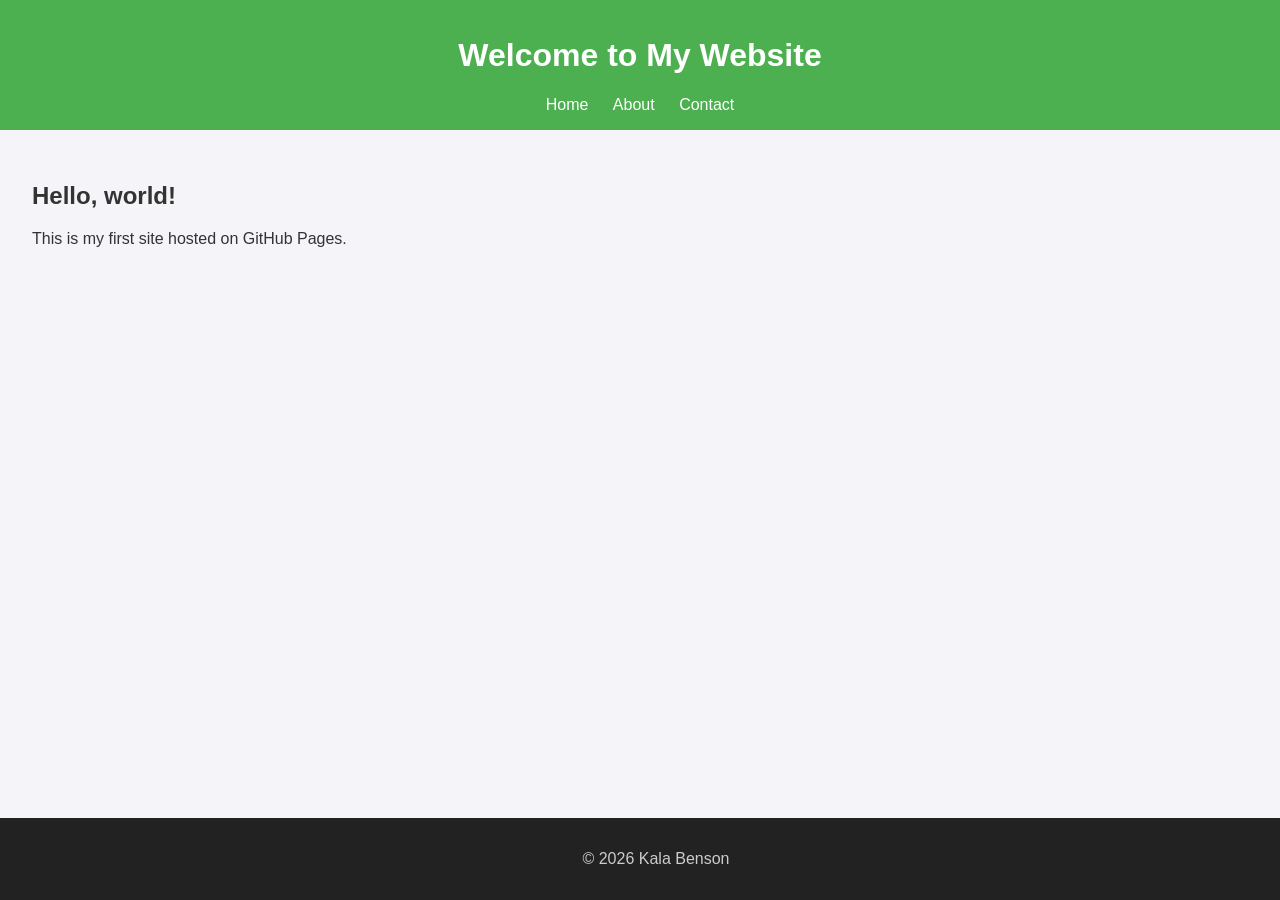
<file: index.html>
<!DOCTYPE html>
<html lang="en">
<head>
  <meta charset="UTF-8">
  <meta name="viewport" content="width=device-width, initial-scale=1.0">
  <title>My First Website</title>
  <link rel="stylesheet" href="style.css">
</head>
<body>
  <header>
    <h1>Welcome to My Website</h1>
    <nav>
      <a href="index.html">Home</a>
      <a href="about.html">About</a>
      <a href="contact.html">Contact</a>
    </nav>
  </header>

  <main>
    <h2>Hello, world!</h2>
    <p>This is my first site hosted on GitHub Pages.</p>
  </main>

  <footer>
    <p>&copy; 2026 Kala Benson</p>
  </footer>
</body>
</html>
</file>
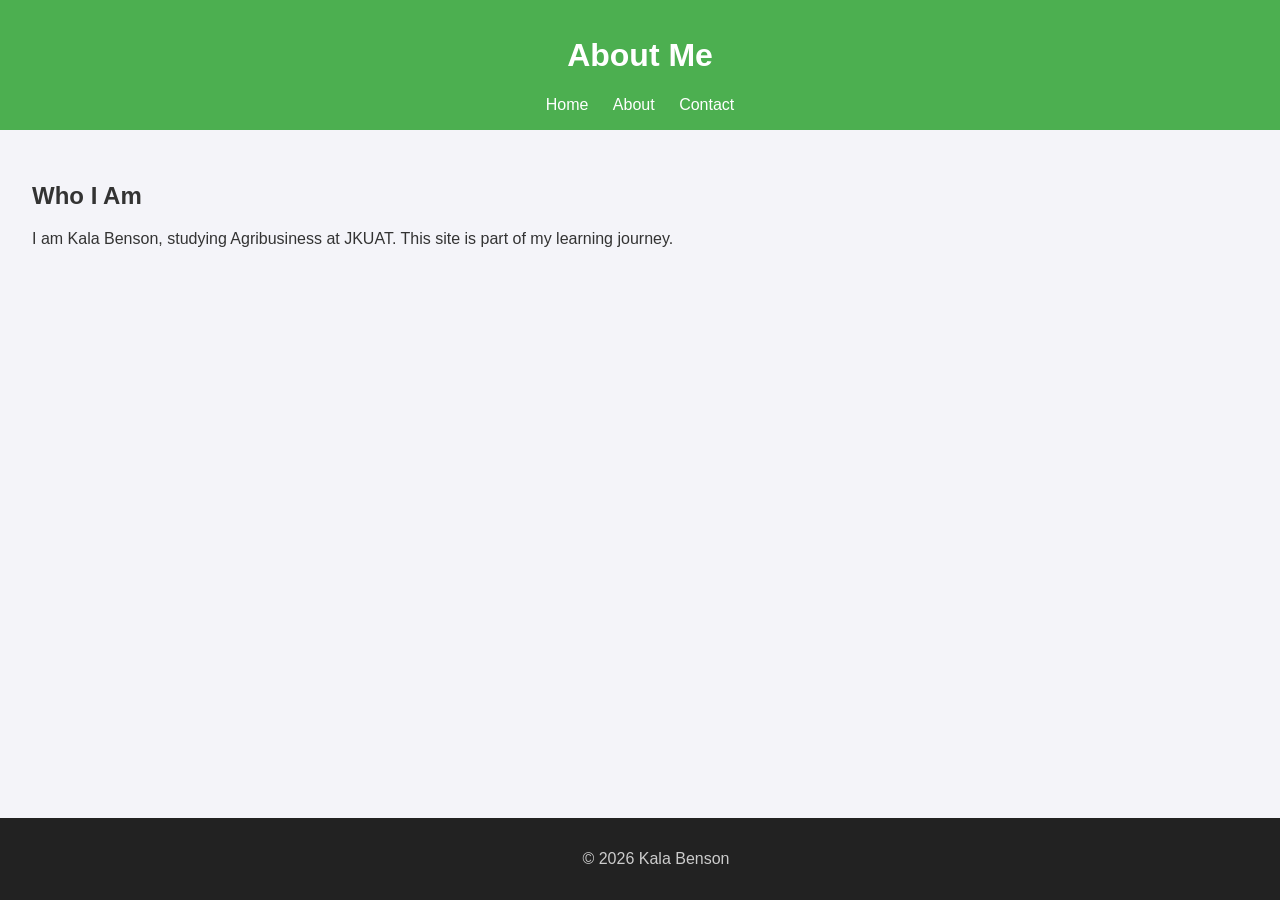
<file: about.html>
<!DOCTYPE html>
<html lang="en">
<head>
  <meta charset="UTF-8">
  <meta name="viewport" content="width=device-width, initial-scale=1.0">
  <title>About Me</title>
  <link rel="stylesheet" href="style.css">
</head>
<body>
  <header>
    <h1>About Me</h1>
    <nav>
      <a href="index.html">Home</a>
      <a href="about.html">About</a>
      <a href="contact.html">Contact</a>
    </nav>
  </header>

  <main>
    <h2>Who I Am</h2>
    <p>I am Kala Benson, studying Agribusiness at JKUAT. This site is part of my learning journey.</p>
  </main>

  <footer>
    <p>&copy; 2026 Kala Benson</p>
  </footer>
</body>
</html>
</file>
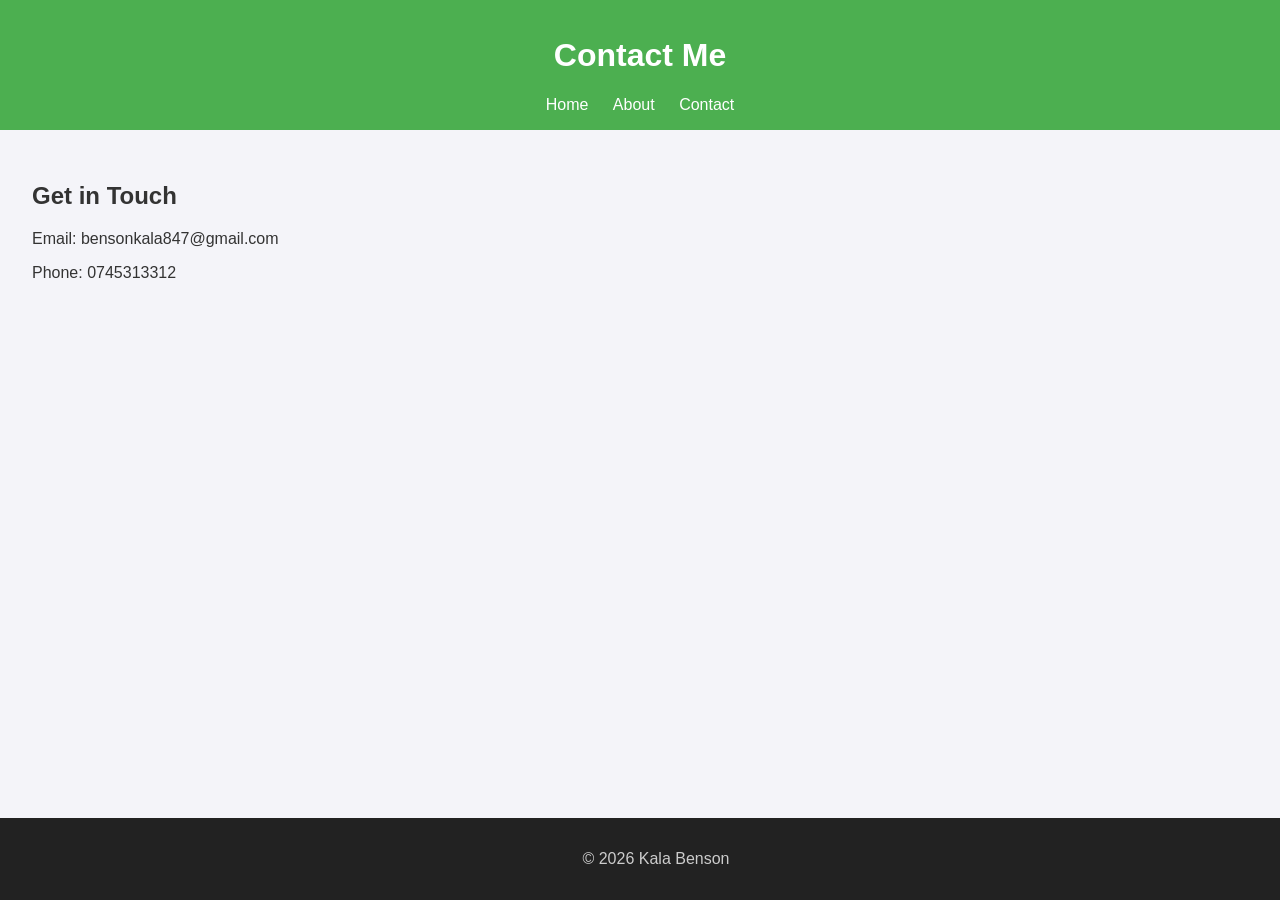
<file: contact.html>
<!DOCTYPE html>
<html lang="en">
<head>
  <meta charset="UTF-8">
  <meta name="viewport" content="width=device-width, initial-scale=1.0">
  <title>Contact</title>
  <link rel="stylesheet" href="style.css">
</head>
<body>
  <header>
    <h1>Contact Me</h1>
    <nav>
      <a href="index.html">Home</a>
      <a href="about.html">About</a>
      <a href="contact.html">Contact</a>
    </nav>
  </header>

  <main>
    <h2>Get in Touch</h2>
    <p>Email: bensonkala847@gmail.com</p>
    <p>Phone: 0745313312</p>
  </main>

  <footer>
    <p>&copy; 2026 Kala Benson</p>
  </footer>
</body>
</html>
</file>
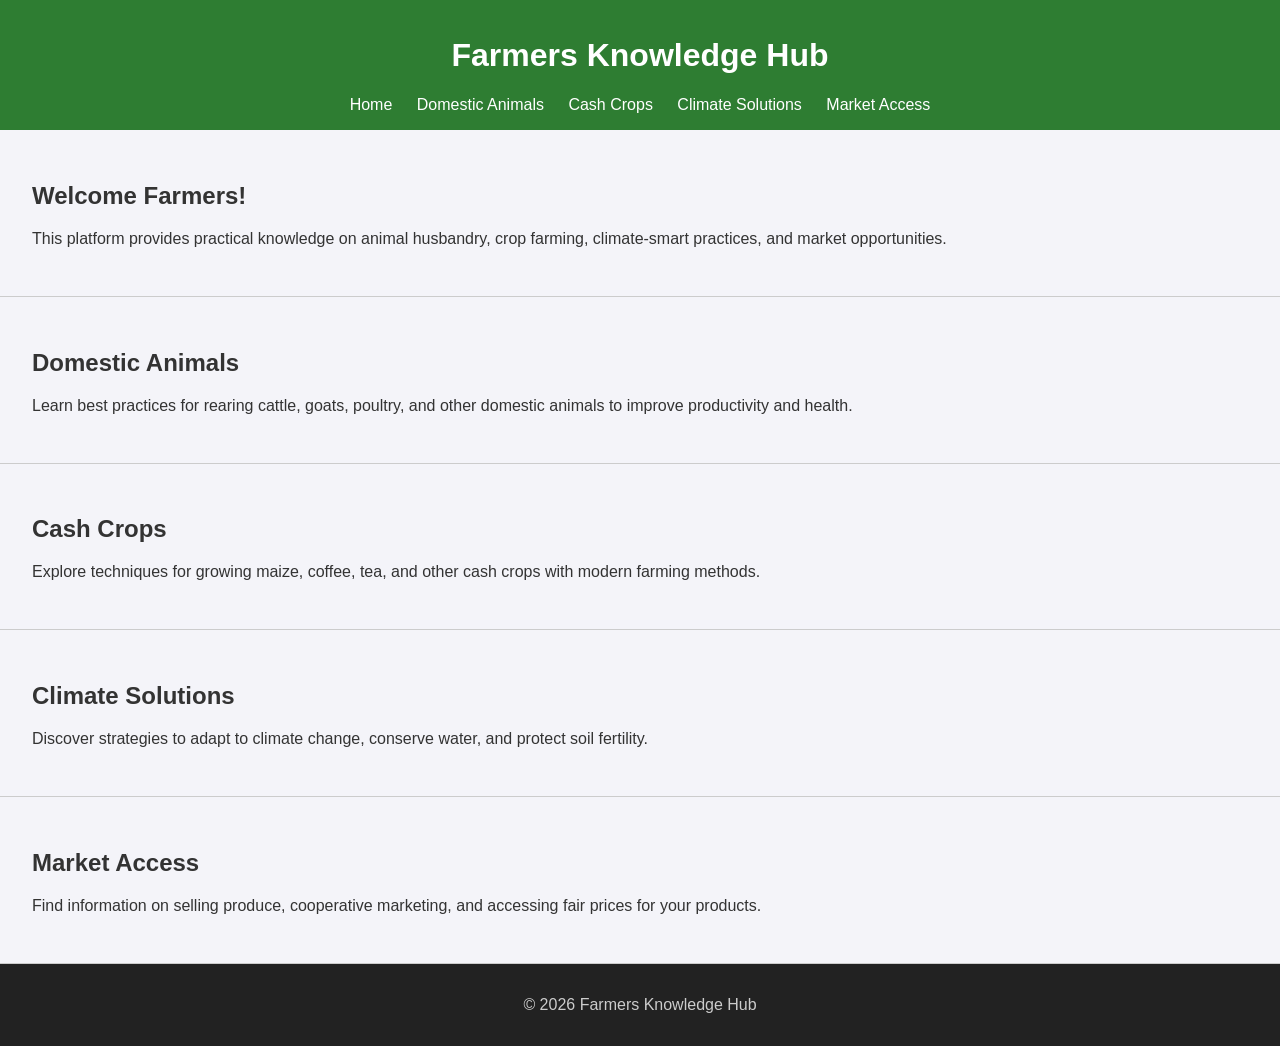
<file: project.html>
<!DOCTYPE html>
<html lang="en">
<head>
  <meta charset="UTF-8">
  <meta name="viewport" content="width=device-width, initial-scale=1.0">
  <title>Farmers Knowledge Hub</title>
  <style>
    body {
      font-family: Arial, sans-serif;
      margin: 0;
      padding: 0;
      background: #f4f4f9;
      color: #333;
    }
    header {
      background: #2E7D32;
      color: white;
      padding: 1rem;
      text-align: center;
    }
    nav a {
      margin: 0 10px;
      color: white;
      text-decoration: none;
    }
    nav a:hover {
      text-decoration: underline;
    }
    section {
      padding: 2rem;
      border-bottom: 1px solid #ccc;
    }
    footer {
      background: #222;
      color: #ccc;
      text-align: center;
      padding: 1rem;
    }
  </style>
</head>
<body>
  <header>
    <h1>Farmers Knowledge Hub</h1>
    <nav>
      <a href="#home">Home</a>
      <a href="#animals">Domestic Animals</a>
      <a href="#crops">Cash Crops</a>
      <a href="#climate">Climate Solutions</a>
      <a href="#market">Market Access</a>
    </nav>
  </header>

  <section id="home">
    <h2>Welcome Farmers!</h2>
    <p>This platform provides practical knowledge on animal husbandry, crop farming, climate-smart practices, and market opportunities.</p>
  </section>

  <section id="animals">
    <h2>Domestic Animals</h2>
    <p>Learn best practices for rearing cattle, goats, poultry, and other domestic animals to improve productivity and health.</p>
  </section>

  <section id="crops">
    <h2>Cash Crops</h2>
    <p>Explore techniques for growing maize, coffee, tea, and other cash crops with modern farming methods.</p>
  </section>

  <section id="climate">
    <h2>Climate Solutions</h2>
    <p>Discover strategies to adapt to climate change, conserve water, and protect soil fertility.</p>
  </section>

  <section id="market">
    <h2>Market Access</h2>
    <p>Find information on selling produce, cooperative marketing, and accessing fair prices for your products.</p>
  </section>

  <footer>
    <p>&copy; 2026 Farmers Knowledge Hub</p>
  </footer>
</body>
</html>
</file>
<file: style.css>
body {
  font-family: Arial, sans-serif;
  margin: 0;
  padding: 0;
  background: #f4f4f9;
  color: #333;
}

header {
  background: #4CAF50;
  color: white;
  padding: 1rem;
  text-align: center;
}

nav a {
  margin: 0 10px;
  color: white;
  text-decoration: none;
}

nav a:hover {
  text-decoration: underline;
}

main {
  padding: 2rem;
}

footer {
  background: #222;
  color: #ccc;
  text-align: center;
  padding: 1rem;
  position: fixed;
  bottom: 0;
  width: 100%;
}
</file>
